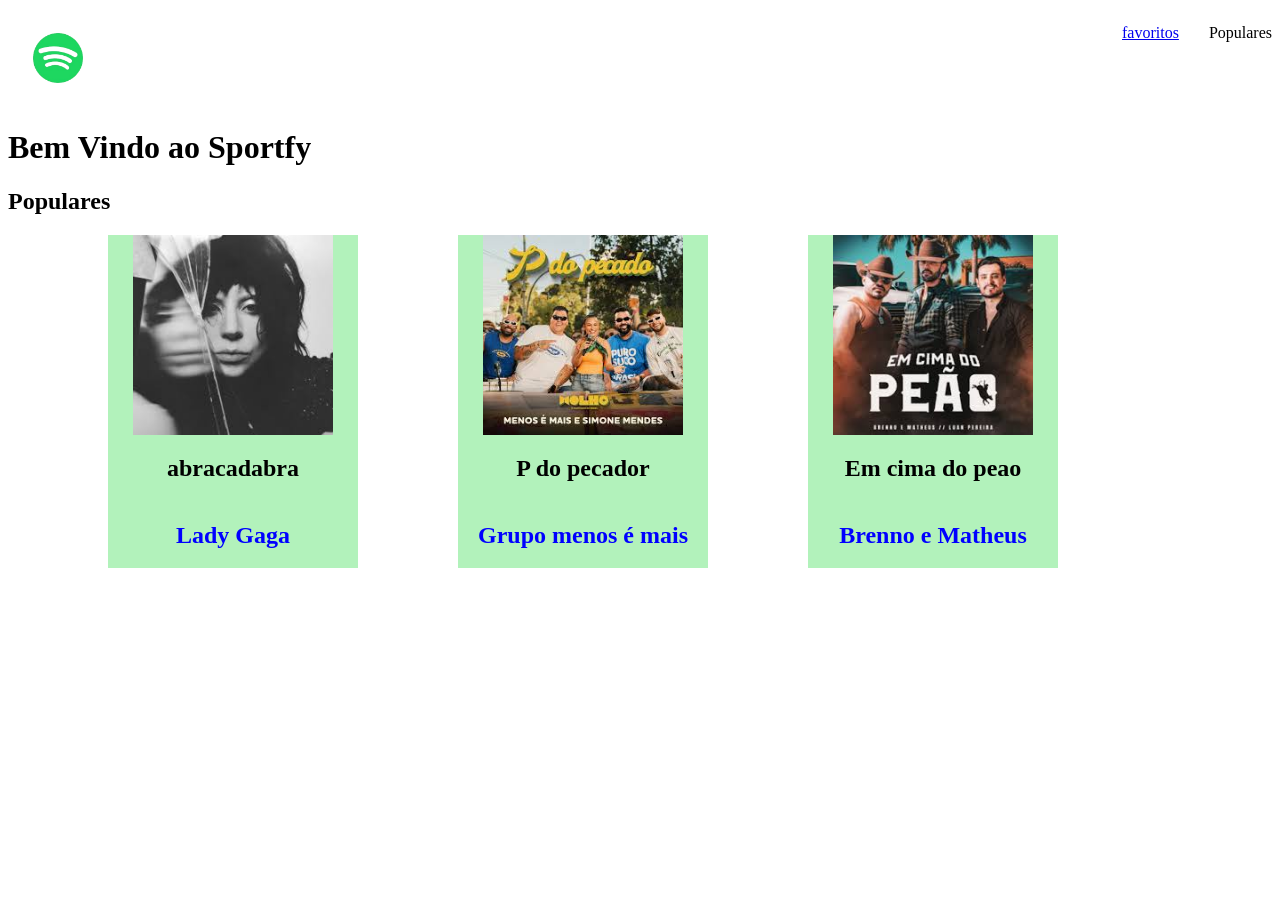
<file: index.html>
<html>
    <head>
        <link rel="stylesheet" href="/src/components/home/style.css">
        <nav class="favoritos">
             
                     <img height="100px" class="logo" src="/public/assets/image/spotify-social-media-icon-design-template-vector-png_127005-removebg-preview.png"
                      alt="">
            <ul class="ul">
                <li>
                    Populares
                </li>
                <li>
                    <a href="/src/components/pagina2/index.html">favoritos</a>
                </li>
            </ul>
         </nav>
    </head>
    <main class="dois">
        <h1>Bem Vindo ao Sportfy</h1>
        <h2>Populares</h2>
        <section class="tres">
        <div class="cartoes">
        <img class="img" height="200px" width="200px" src="/public/assets/image/download.jfif" alt="">
        <h1>abracadabra</h1>
        <h2>Lady Gaga</h2>
        </div>

          <div class="cartoes">
          <img class="img" height="200px" width="200px" src="/public/assets/image/download (1).jfif" alt="">
          <h1>P do pecador</h1>
          <h2>Grupo menos é mais</h2>
        </div>

          <div class="cartoes">
          <img class="img" height="200px" width="200px" src="/public/assets/image/download (2).jfif" alt="">
          <h1>Em cima do peao</h1>
          <h2>Brenno e Matheus</h2>
        </div>
        
    </section>
    </main>
</html>
</file>
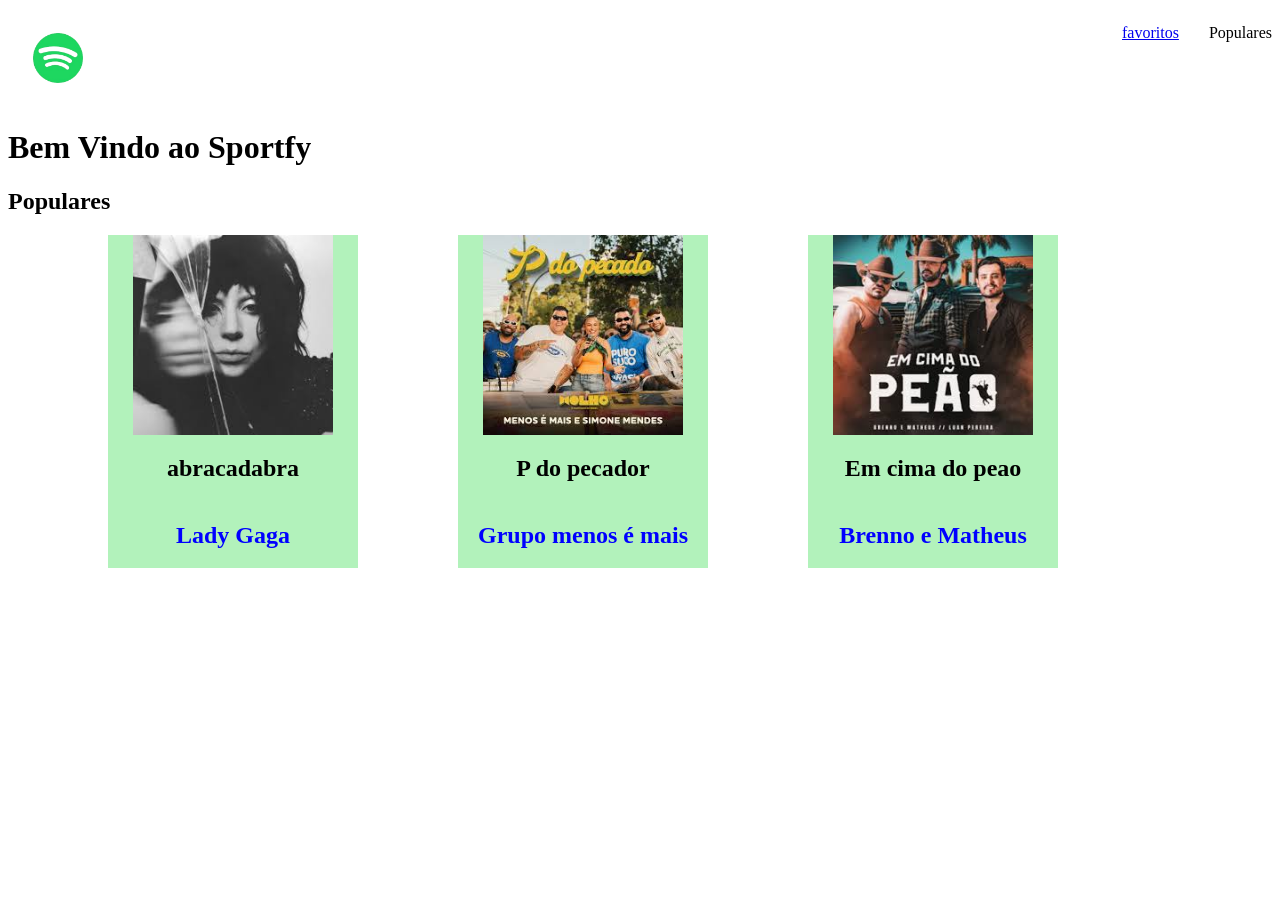
<file: src/components/home/index.html>
<html>
    <head>
        <link rel="stylesheet" href="style.css">
        <nav class="favoritos">
             
                     <img height="100px" class="logo" src="/public/assets/image/spotify-social-media-icon-design-template-vector-png_127005-removebg-preview.png"
                      alt="">
            <ul class="ul">
                <li>
                    Populares
                </li>
                <li>
                    <a href="/src/components/pagina2/index.html">favoritos</a>
                </li>
            </ul>
         </nav>
    </head>
    <main class="dois">
        <h1>Bem Vindo ao Sportfy</h1>
        <h2>Populares</h2>
        <section class="tres">
        <div class="cartoes">
        <img class="img" height="200px" width="200px" src="/public/assets/image/download.jfif" alt="">
        <h1>abracadabra</h1>
        <h2>Lady Gaga</h2>
        </div>

          <div class="cartoes">
          <img class="img" height="200px" width="200px" src="/public/assets/image/download (1).jfif" alt="">
          <h1>P do pecador</h1>
          <h2>Grupo menos é mais</h2>
        </div>

          <div class="cartoes">
          <img class="img" height="200px" width="200px" src="/public/assets/image/download (2).jfif" alt="">
          <h1>Em cima do peao</h1>
          <h2>Brenno e Matheus</h2>
        </div>
        
    </section>
    </main>
</html>
</file>
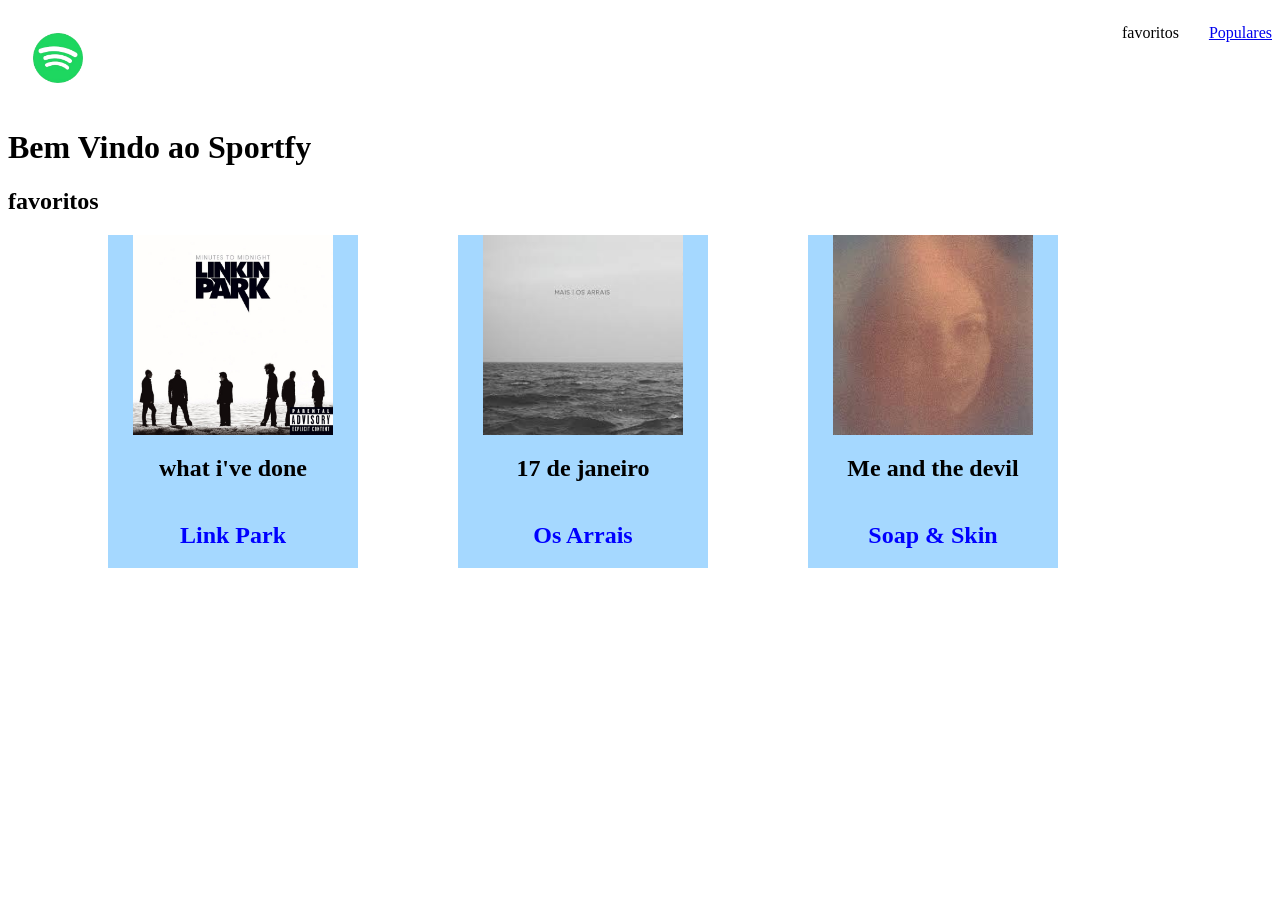
<file: src/components/pagina2/index.html>
<html>
    <head>
        <link rel="stylesheet" href="style.css">
        <nav class="favoritos">
             
                     <img height="100px" class="logo" src="/public/assets/image/spotify-social-media-icon-design-template-vector-png_127005-removebg-preview.png"
                      alt="">
            <ul class="ul">
                <li>
                    <a href="/index.html">Populares</a>
                </li>
                <li>
                    favoritos
                </li>
            </ul>
         </nav>
    </head>
    <main class="dois">
        <h1>Bem Vindo ao Sportfy</h1>
        <h2>favoritos</h2>
        <section class="tres">
        <div class="cartoes">
        <img class="img" height="200px" width="200px" src="/public/assets/image/linpark.jfif" alt="">
        <h1>what i've done</h1>
        <h2>Link Park</h2>
        </div>

          <div class="cartoes">
          <img class="img" height="200px" width="200px" src="/public/assets/image/17dejaneiro.jfif" alt="">
          <h1>17 de janeiro</h1>
          <h2>Os Arrais</h2>
        </div>

          <div class="cartoes">
          <img class="img" height="200px" width="200px" src="/public/assets/image/meAndTheDevil.jfif" alt="">
          <h1>Me and the devil</h1>
          <h2>Soap & Skin</h2>
        </div>
        
    </section>
    </main>
</html>
</file>
<file: src/components/home/style.css>
.favoritos{
    display: flex;
    justify-content: space-between;
}

.ul{
    display: flex;
    flex-direction: row-reverse;
}

li {
    margin-left: 30px;
    display:flex;
}

.cartoes{
    display: flex;
    flex-direction: column;
    background-color: #b2f2bb;
    width: 250px;
    text-align:center;
    margin-left: 100px;
    justify-content: center;
    align-items: center;
}
.tres{
    display: flex;
}

.cartoes h2{
    color: blue;
}
</file>
<file: src/components/pagina2/style.css>
.favoritos{
    display: flex;
    justify-content: space-between;
}

.ul{
    display: flex;
    flex-direction: row-reverse;
}

li {
    margin-left: 30px;
    display:flex;
}

.cartoes{
    display: flex;
    flex-direction: column;
    background-color: #a5d8ff;
    width: 250px;
    text-align:center;
    margin-left: 100px;
    justify-content: center;
    align-items: center;
}
.tres{
    display: flex;
}

.cartoes h2{
    color: blue;
}
</file>
